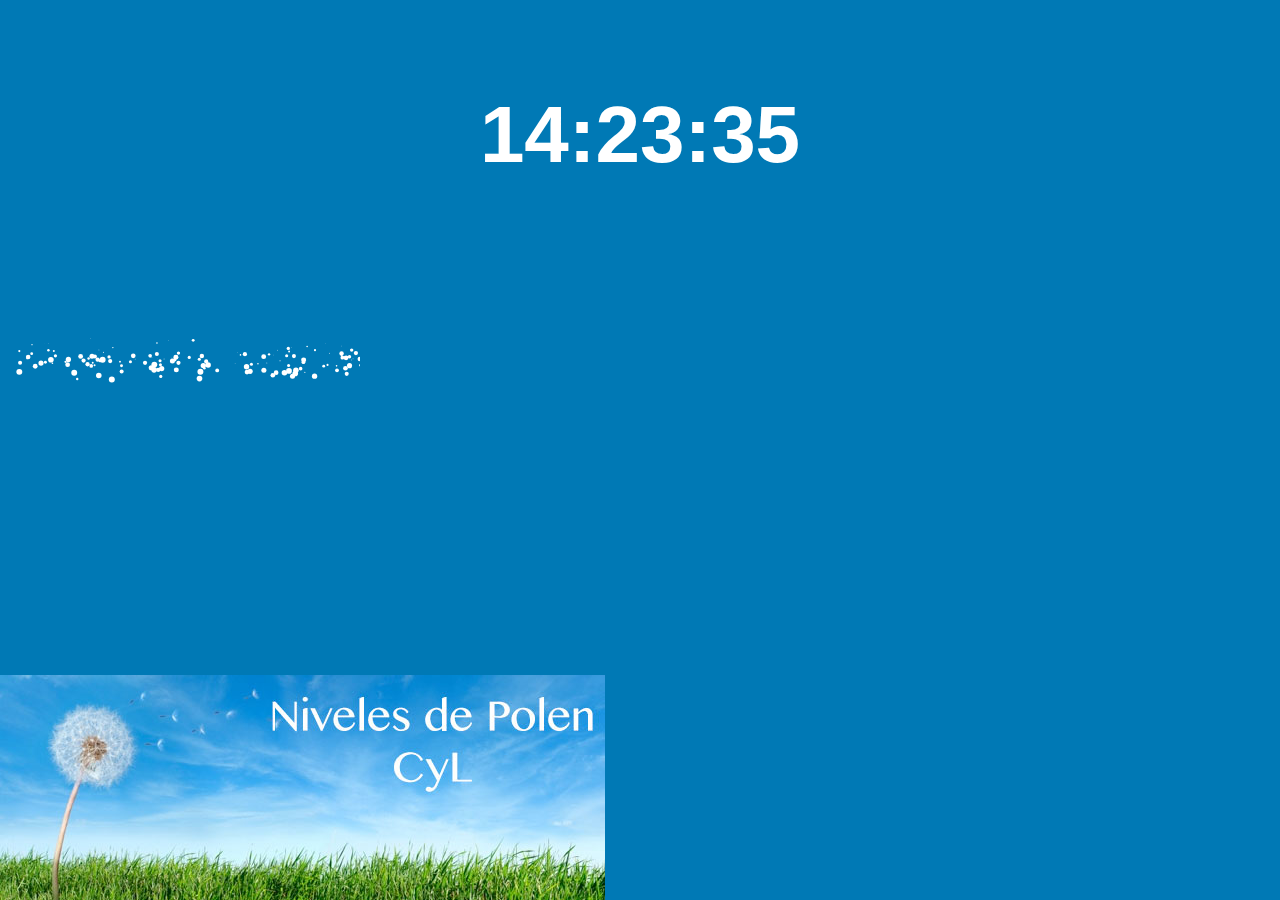
<file: USALTizen/index.html>
<!DOCTYPE html>
<html>
<head>
    <meta charset="utf-8" />
    <meta name="viewport" content="width=device-width, initial-scale=1.0, maximum-scale=1.0">
    <meta name="description" content="Tizen, Polen OpenData CyL"/>

    <title>Tizen, Polen OpenData CyL</title>

    <link rel="stylesheet" type="text/css" href="css/style.css"/>
    <script src="js/http.js"></script>
    <script src="js/utils.js"></script>
    <script src="js/main.js"></script>
</head>

<body>
  	<div id="content_time">
  		<span class=content_text id=time></span>
  	</div>
  	
  	<!-- FRAGMENT 6.1 -->
		<canvas id="canvas" width="360" height="480" data-maxparticles="150" data-heightbase="380"></canvas>
	<!-- END-FRAGMENT 6.1 -->
  	
  	<!-- FRAGMENT 1 -->
		<div id="check_niveles">
			<a><img src="images/polen_CyL.jpg" style="width:100%;"/></a>
		</div>	
	<!-- END-FRAGMENT 1 -->
</body>
</html>
</file>
<file: USALTizen/css/style.css>
* {
    font-family: Verdana, Lucida Sans, Arial, Helvetica, sans-serif;
}

body {
    margin: 0px auto;
    background-color:#0079b5;
}

.contents {
	display: flex;
	display: -webkit-flex;
	box-sizing: border-box;
	-webkit-box-sizing: border-box;
	height:320px;
}

.content_text {
	font-weight:bold;
	font-size:5em;
	color:#fff;
}

#content_time{
	margin:auto;
	text-align:center;
	height:280px;
	line-height:270px;
}

#check_niveles{
	position:fixed;
	bottom:-4px;
	z-index:100;
}

#check_niveles a:hover{
	opacity:0.8;
}

.overlay{
	position:absolute;
	top:0;
	z-index:500;
	background-color:rgba(125,125,125,0.5);
	width:100%;
	height:100%;
	background-image:url("ajax-loader.gif");
	background-repeat:no-repeat;
	background-position:center center;
}

div.view{
	position:absolute;
	top:0;
	z-index:500;
	background-color:#005780;
	width:100%;
	height:0px;
	transition: height 0.5s ease;
	overflow:hidden;
}
div.view.show{
	height:480px;
}
div.view.auto{
	transition: none;
	height:auto;
}

select{
	width:70%;
	font-size:2.5em;
	margin-top:10px;
	margin-right:10px;
	float:right;
	clear:right;
}

.volver{
	width:23%;
	height:60px;
	font-size:2.5em;
	margin-top:10px;
	float:left;
	color:#FFF;
	text-align:center;
	background-image:url("../images/back.png");
	background-repeat:no-repeat;
	background-position:center center;
	background-size:60px 60px;
}

.view .blocks{
	margin-top:95px;
}

.view .block{
	width:100%;
	height:115px;
	border-bottom:2px solid #00276b;
	font-size:2em;
	color:#FFF;
	clear:both;
	padding:10px 15px 15px 10px;
	overflow:hidden;
	position:relative;
}
.view .block canvas{
	position:absolute;
	top:0;
	left:0;
}

.view .block .nombre{
	font-size:0.9em;
	font-weight:bold;
	text-align:left;
	overflow:hidden;
	text-overflow:ellipsis;
	white-space:nowrap;
	margin-bottom:20px;
	width:95%;
}
.view .block .valores{
	font-size:0.8em;
	text-align:right;
	margin-right:15px;
}
.view .block .valores.BAJO{
	color:#84ff4f;
}
.view .block .valores.MODERADO{
	color:#ffa929;
}
.view .block .valores.ALTO{
	color:#ff3d3d;
}

#canvas{
	position:absolute;
	top:0;
	left:0;
	z-index:100;
}
</file>
